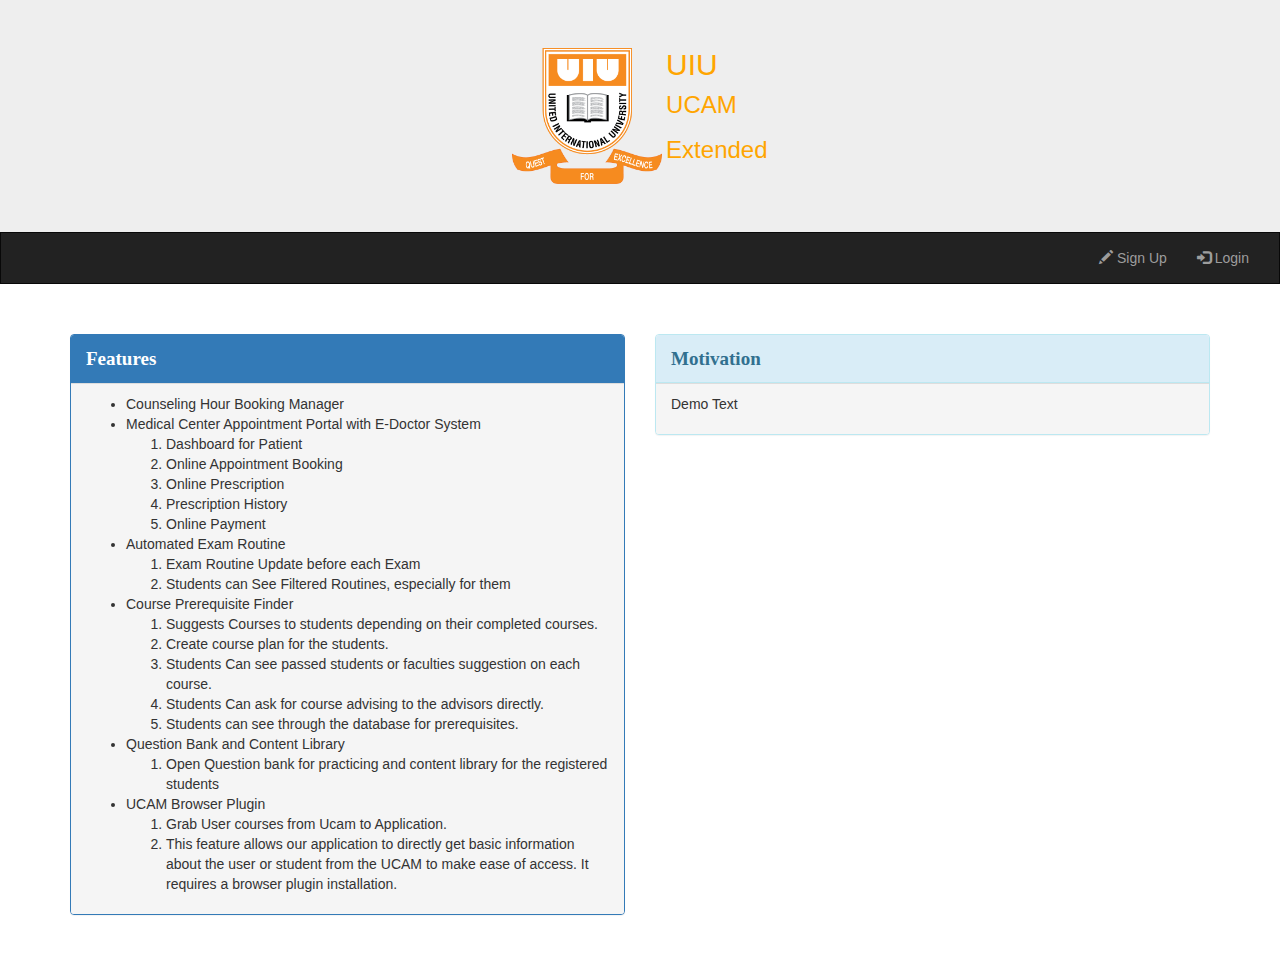
<file: index.html>
<!DOCTYPE html>
<html lang="en">
<head>
  <title>Bootstrap Example</title>
  <meta charset="utf-8">
  <meta name="viewport" content="width=device-width, initial-scale=1">
  <link rel="stylesheet" href="https://maxcdn.bootstrapcdn.com/bootstrap/3.4.1/css/bootstrap.min.css">
  <script src="https://ajax.googleapis.com/ajax/libs/jquery/3.6.3/jquery.min.js"></script>
  <script src="https://maxcdn.bootstrapcdn.com/bootstrap/3.4.1/js/bootstrap.min.js"></script>
  <style>
    /* Remove the navbar's default rounded borders and increase the bottom margin */ 
    .navbar {
      margin-bottom: 50px;
      border-radius: 0;
    }
    
    /* Remove the jumbotron's default bottom margin */ 
     .jumbotron {
      margin-bottom: 0;
    }
   
    /* Add a gray background color and some padding to the footer */
    footer {
      background-color: #f2f2f2;
      padding: 25px;
    }
	.panel-heading {
		font-size: 19px;
		font-weight: bold;
		font-family: Trebuchet MS;
	}
	.swtich{
		color:unset;
	}
	.swtich:hover{
		color:unset;
	}
  </style>
</head>

<body>

<div class="jumbotron">
  <div class="container text-center">
	<span style="display: inline-block;">
		<img style="height: 136px;" src="[data-uri]"/>
	</span>
	<span style="vertical-align: top;display: inline-block;font-size: 31px;">
		<h2 style="color: orange;margin: unset;float: left;">UIU</h2> </br>
		<h3 style="color: orange;margin: unset;float: left;">UCAM</h3> </br>
		<h3 style="color: orange;margin: unset;float: left;">Extended</h3> 
	</span>
  </div>
</div>

<nav class="navbar navbar-inverse">
  <div class="container-fluid">
    <div class="navbar-header">
      <button type="button" class="navbar-toggle" data-toggle="collapse" data-target="#myNavbar">
        <span class="icon-bar"></span>
        <span class="icon-bar"></span>
        <span class="icon-bar"></span>                        
      </button>
    </div>
    <div class="collapse navbar-collapse" id="myNavbar">
      <ul class="nav navbar-nav navbar-right">
        <li><a href="signup.php"><span class="glyphicon glyphicon-pencil"></span> Sign Up</a></li>
        <li><a href="login.php"><span class="glyphicon glyphicon-log-in"></span> Login</a></li>
      </ul>
    </div>
  </div>
</nav>

<div class="container">    
  <div class="row">
    <div class="col-sm-6">
      <div class="panel panel-primary">
       <div class="panel-heading"><a class="swtich" href="counseling">Features</a></div>
        <div class="panel-footer">
		<ul>
			<li>Counseling Hour Booking Manager</li>
			<li>
				Medical Center Appointment Portal with E-Doctor System
				<ol>
					<li>Dashboard for Patient</li>
					<li>Online Appointment Booking</li>
					<li>Online Prescription</li>
					<li>Prescription History</li>
					<li>Online Payment</li>
				</ol>
			</li>
			<li>
				Automated Exam Routine
				<ol>
					<li>Exam Routine Update before each Exam</li>
					<li>Students can See Filtered Routines, especially for them</li>
				</ol>
			</li>
			<li>
				Course Prerequisite Finder
				<ol>
					<li>Suggests Courses to students depending on their completed courses.</li>
					<li>Create course plan for the students.</li>
					<li>Students Can see passed students or faculties suggestion on each course.</li>
					<li>Students Can ask for course advising to the advisors directly.</li>
					<li>Students can see through the database for prerequisites.</li>
				</ol>
			</li>
			<li>
				Question Bank and Content Library
				<ol>
					<li>Open Question bank for practicing and content library for the registered students</li>
				</ol>
			</li>
			<li>
				UCAM Browser Plugin
				<ol>
					<li>Grab User courses from Ucam to Application.</li>
					<li>This feature allows our application to directly get basic information about the user or student from the UCAM to make ease of access. It requires a browser plugin installation.</li>
				</ol>
			</li>
			
		</ul>
		</div>
      </div>
    </div>
    <div class="col-sm-6"> 
      <div class="panel panel-info">
        <div class="panel-heading"><a class="swtich" href="medical">Motivation</a></div>
        <div class="panel-footer">
			<p>Demo Text</p>
		</div>
      </div>
    </div>
  </div>
</div><br>


</body>
</html>
</file>
